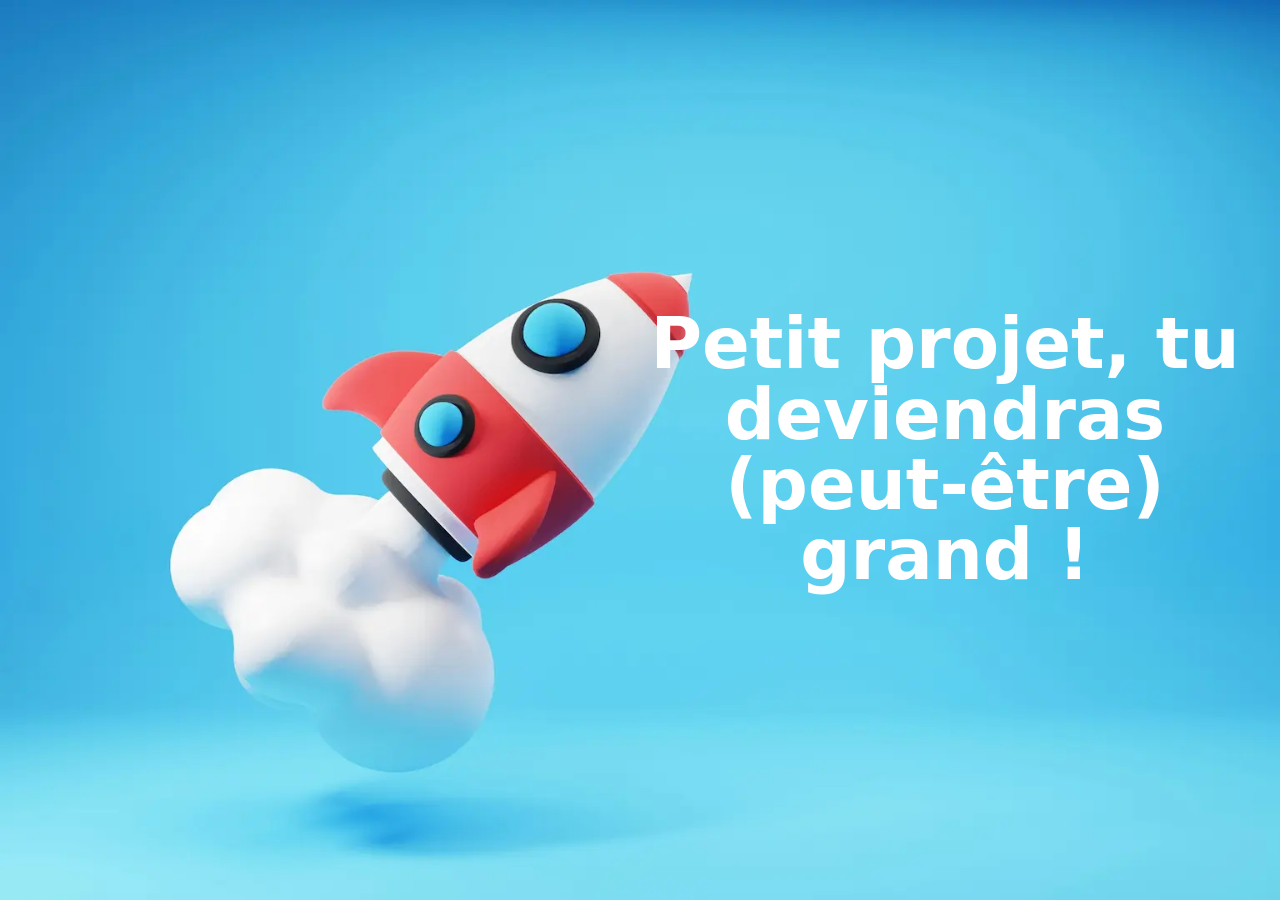
<file: docs/index.html>
<!doctype html><html lang=en><head><meta charset=UTF-8><meta name=viewport content="width=device-width,initial-scale=1"><link rel=manifest href=manifest.json><link rel="shortcut icon" href=favicon.svg sizes=any type=image/svg+xml><title>Petit projet, tu deviendras (peut-être) grand !</title><link rel=stylesheet href=slidesk.css><link href=templates/@gouz__three-parts/three-parts.css rel=stylesheet><link href=templates/@gouz__mid-cover-right/mid-cover-right.css rel=stylesheet><link href=templates/@gouz__four-parts/four-parts.css rel=stylesheet><link href=templates/@gouz__mid-cover-left/mid-cover-left.css rel=stylesheet><link href=templates/@gouz__split/split.css rel=stylesheet><link href=themes/slidesk/theme.css rel=stylesheet><link href=plugins/@gouz__xterm/xterm.lib.css rel=stylesheet><link href=plugins/@gouz__xterm/xterm.css rel=stylesheet><link href=plugins/@gouz__sbs/sbs.css rel=stylesheet><link href=plugins/@gouz__steps/steps.css rel=stylesheet><link href=plugins/@gouz__animate/animate.css rel=stylesheet><link href=plugins/@gouz__qrcode/qrcode.css rel=stylesheet><link href=plugins/@gouz__highlightjs/github.min.css rel=stylesheet><link href=plugins/@gouz__highlightjs/plugin.css rel=stylesheet></head><body class=sd-app><section class="sd-slide cover" data-num=0 data-source="IwAjACAALgBbAGMAbwB2AGUAcgBdAAoACgAjACAAUABlAHQAaQB0ACAAcAByAG8AagBlAHQALAAgAHQAdQAgAGQAZQB2AGkAZQBuAGQAcgBhAHMAIAAoAHAAZQB1AHQALQDqAHQAcgBlACkAIABnAHIAYQBuAGQAIAAhAA=="><h2></h2><h1>Petit projet, tu deviendras (peut-être) grand !</h1></section><section class=sd-slide data-num=1 data-source=UwBsAGkARABlAHMAawAKAAoAUwBsAGkAZABlAHMAIABhAHMAIABDAG8AZABlAAoA><h2>SliDesk</h2><p>Slides as Code</p></section><section class="sd-slide steps" data-num=2 data-source="[base64]/iAAKgAqADgAMgAqACoAIABzAHQAYQByAHMACgA="><h2>Insights</h2><ul><li>🎉 19/04/2023</li><li>📝 <strong>420</strong> commits</li><li>👤 <strong>6+1</strong> contributors</li><li>➕ <strong>130289</strong> lines added</li><li>➖ <strong>178498</strong> lines removed</li><li>📦 <strong>135</strong> releases 😱</li><li>⭐️ <strong>82</strong> stars</li></ul></section><section class="sd-slide sbs animate" data-num=3 data-source="[base64]"><h2>Logo</h2><div class=split><div class=left><div class=step><figure class=sd-img style=border-radius:20px;overflow:hidden><img data-src=assets/logos/SD.png alt="old logo" width=300 height=300><figcaption style=display:none>old logo</figcaption></figure></div></div><div class=right><div class=step><svg class=sd-logo-svg xmlns=http://www.w3.org/2000/svg xml:space=preserve viewBox="0 0 256 256"><circle cx=149.95 cy=72.23 r=36.22 fill=none stroke=#999 stroke-width=14 /><ellipse cx=128 cy=163.51 fill=none stroke=#999 stroke-width=14 rx=88.25 ry=56.48 /><path fill=none stroke=currentColor stroke-width=14 d="M128 107.03c48.74 0 88.25 25.29 88.25 56.48s-39.51 56.48-88.25 56.48c-33.72 0-63.02-12.1-77.88-29.89"/><path fill=none stroke=currentColor stroke-linecap=round stroke-width=14 d="M144.11 107.98c-41.53-4.76-66.08 8.98-68.24 18.96-3.77 17.45 18.76 23.4 37.85 30.11 26.5 9.31 28.48 26.57 20.95 39.79-11.45 20.11-65.69 20.6-87.92-11.22"/><ellipse cx=155.7 cy=66.47 fill=#999 stroke=#999 stroke-miterlimit=10 rx=5.29 ry=5.76 /><path fill=#999 stroke=#999 stroke-miterlimit=10 d="M186.17 69.62s15.38-1.47 17.28 1.35c1.35 6.92-12.66 13.48-18.25 13.48"/></svg></div></div></div></section><section class="sd-slide animate invlogo" data-num=4 data-source="[base64]"><div class=mid-cover-right><div class=text><h2>Pourquoi SliDesk ?</h2><p><svg class=sd-logo-svg xmlns=http://www.w3.org/2000/svg xml:space=preserve viewBox="0 0 256 256"><circle cx=149.95 cy=72.23 r=36.22 fill=none stroke=#999 stroke-width=14 /><ellipse cx=128 cy=163.51 fill=none stroke=#999 stroke-width=14 rx=88.25 ry=56.48 /><path fill=none stroke=currentColor stroke-width=14 d="M128 107.03c48.74 0 88.25 25.29 88.25 56.48s-39.51 56.48-88.25 56.48c-33.72 0-63.02-12.1-77.88-29.89"/><path fill=none stroke=currentColor stroke-linecap=round stroke-width=14 d="M144.11 107.98c-41.53-4.76-66.08 8.98-68.24 18.96-3.77 17.45 18.76 23.4 37.85 30.11 26.5 9.31 28.48 26.57 20.95 39.79-11.45 20.11-65.69 20.6-87.92-11.22"/><ellipse cx=155.7 cy=66.47 fill=#999 stroke=#999 stroke-miterlimit=10 rx=5.29 ry=5.76 /><path fill=#999 stroke=#999 stroke-miterlimit=10 d="M186.17 69.62s15.38-1.47 17.28 1.35c1.35 6.92-12.66 13.48-18.25 13.48"/></svg></p></div><div class=img><figure class=sd-img><img data-src=assets/backgrounds/dewang-gupta-r8q16QN40Xg-unsplash.webp alt=""><figcaption style=display:none></figcaption></figure></div></div></section><section class=sd-slide data-num=5 data-source=PtjQ3SAAQwBvAG0AbQBlAG4AdAAgAGoAZQAgAGYAYQBpAHMAYQBpAHMAIABhAHYAYQBuAHQAIAA/[base64]><h2>🧐 Comment je faisais avant ?</h2><div class=split><div class=left><p><strong>asciidoc + asciidoctor</strong></p><pre><code class=language-bash># install ruby first
$ gem install asciidoctor
</code></pre></div><div class=right><p><strong>asciidoctor-revealjs</strong></p><pre><code class=language-bash># install node first
$ npm i --save asciidoctor @asciidoctor/reveal.js
</code></pre></div></div></section><section class=sd-slide data-num=6 data-source="mSYP/[base64]"><h2>⚙️ Conversion</h2><pre><code class=language-js>/* Load Asciidoctor.js and the reveal.js converter */
var asciidoctor = require('@asciidoctor/core')()
var asciidoctorRevealjs = require('@asciidoctor/reveal.js')
asciidoctorRevealjs.register()

/* Convert the document 'presentation.adoc' using the reveal.js converter */
var options = { safe: 'safe', backend: 'revealjs' }
asciidoctor.convertFile('presentation.adoc', options)
</code></pre><hr style=margin:20px><pre><code class=language-bash># generate a presentation.html file
$ node convert-slides.js
</code></pre></section><section class=sd-slide data-num=7 data-source="Pdj93A/+IABQAHIAZQBzAGUAbgB0AGEAdABpAG8AbgAKAAoAYABgAGAAYgBhAHMAaAAKACQAIABvAHAAZQBuACAAcAByAGUAcwBlAG4AdABhAHQAaQBvAG4ALgBoAHQAbQBsAAoAYABgAGAACgA="><h2>📽️ Presentation</h2><pre><code class=language-bash>$ open presentation.html
</code></pre></section><section class=sd-slide data-num=8 data-source="[base64]"><div class=mid-cover-left><div class=img><figure class=sd-img><img data-src=assets/backgrounds/thiebaud-faix-ALsG3nt6EuQ-unsplash.webp alt=""><figcaption style=display:none></figcaption></figure></div><div class=text><h2>🤯 Easy ?</h2></div></div></section><section class="sd-slide steps" data-num=9 data-source="[base64]"><h2>📋 Cahier des charges</h2><ul><li><strong>langage simple</strong> : basculé en markdown par la suite</li><li><strong>inclusion de fichiers</strong> : structure, puis répertoire</li><li><strong>speaker_view</strong></li><li><strong>modularité</strong> : components, plugins, themes, templates</li><li><strong>flexibilité</strong> : code html, …</li><li><strong>watcher</strong> : refresh auto</li><li><strong>responsive</strong> &amp; “<strong>green</strong>”</li></ul></section><section class=sd-slide data-num=10 data-source="PtgX3SAAwAAgAGwAYQAgAGIAYQBzAGUACgAKAGMAJwBlAHMAdAAgAGoAdQBzAHQAZQAgAHAAbwB1AHIAIABtAG8AaQAsACAAbQBhAGkAcwAgAHIAZQBwAG8AIABvAHUAdgBlAHIAdAAKAA=="><h2>🤗 À la base</h2><p>c’est juste pour moi, mais repo ouvert</p></section><section class="sd-slide bun" data-num=11 data-source=[base64]><h2>Bun</h2><pre><code class=language-bash>$ bun build ./index.ts --compile --outfile slidesk
</code></pre></section><section class="sd-slide bun" data-num=12 data-source="[base64]"><h2>Cross-Compilation</h2><pre><code class=language-bash>$ bun build --compile --target=bun-linux-x64 ./path/to/my/app.ts --outfile myapp
</code></pre><hr style=margin:20px><pre><code class=language-bash>$ bun build --compile --target=bun-windows-x64 ./path/to/my/app.ts --outfile myapp
</code></pre><hr style=margin:20px><pre><code class=language-bash>$ bun build --compile --target=bun-darwin-arm64 ./path/to/my/app.ts --outfile myapp
$ bun build --compile --target=bun-darwin-x64 ./path/to/my/app.ts --outfile myapp
</code></pre></section><section class=sd-slide data-num=13 data-source="[base64]"><h2>📦 Installation ou Utilisation</h2><pre><code class=language-bash>$ brew install gouz/tools/slidesk
</code></pre><hr style=margin:20px><pre><code class=language-bash>$ bunx slidesk
</code></pre><hr style=margin:20px><pre><code class=language-bash>$ docker run -it -v &quot;$(pwd)&quot;/:/slidesk/ -p 1337:1337 gouz/slidesk:latest slidesk -tn
</code></pre></section><section class=sd-slide data-num=14 data-source="PNik3yAAUAByAGUAbQBpAOgAcgBlAHMAIABjAG8AbgBmAOkAcgBlAG4AYwBlAHMACgA="><h2>🎤 Premières conférences</h2></section><section class=sd-slide data-num=15 data-source="[base64]"><div class=mid-cover-left><div class=img><figure class=sd-img><img data-src=assets/backgrounds/roman-derrick-okello-qUgVvJHS9Dc-unsplash.webp alt=""><figcaption style=display:none></figcaption></figure></div><div class=text><h2>💍 Naissance d’une Communauté</h2><blockquote><p>Neuf compagnons, qu’il en soit ainsi !</p><p>Vous formerez la Communauté de l’Anneau !</p><p>~ <em>Elrond</em></p></blockquote></div></div></section><section class=sd-slide data-num=16 data-source=[base64]><div class=four-parts><h2>🐣 Early birds</h2><div class=parts><div class=one><div class=bird><img src=assets/communautes/philippart-s.webp alt=philippart-s><h3>philippart-s</h3><div class=sd-qrcode data-url=https://github.com/philippart-s></div></div></div><div class=two><div class=bird><img src=assets/communautes/yodamad.webp alt=yodamad><h3>yodamad</h3><div class=sd-qrcode data-url=https://github.com/yodamad></div></div></div><div class=three><p>Et aussi :</p><ul><li>Jim Gloagen</li><li>Thomas Da Rocha</li><li>Aurélie Vache</li><li>Hugues Lepesant</li><li>Thierry Chantier</li><li>Olivier Azeau</li><li>Frédéric Léger</li><li>…</li></ul></div><div class=four><div class=sd-qrcode data-url=https://discord.gg/BaqWNTEJjn style=width:200px></div></div></div></div></section><section class=sd-slide data-num=17 data-source=Pdh43Q/[base64]><h2>🕸️ Slidesk.link</h2><iframe src=https://slidesk.link width=100% height=800 frameborder=0></iframe></section><section class=sd-slide data-num=18 data-source=[base64]><h2>📖 Témoignages</h2><blockquote><p>…, j’ai kiffé et je vais recommencer pour mes prezs de formations, meetups/talks et ainsi que pour ma nouvelle boîte …</p></blockquote><hr style="margin:40px 0"><blockquote><p>Les possibilités de SliDesk sont immenses, tout en conservant un outil assez sobre. Bref, j’ai mis “passer du temps pour mieux découvrir SliDesk” dans ma liste d’envies.</p></blockquote></section><section class=sd-slide data-num=19 data-source="[base64]"><div class=three-parts><h2>📢 On en parle</h2><div class=parts><div class=one><p>Youtube / Twitch:</p><ul><li>Olivier Poncet</li><li>Stéphane Trébel</li><li>Lenra</li></ul></div><div class=two><ul><li>Programmez!</li><li>Blogs</li></ul></div><div class=three><p>🦋 @slidesk.link</p></div></div></div></section><section class=sd-slide data-num=20 data-source="[base64]"><div class=mid-cover-right><div class=text><h2>📋 Checklist</h2></div><div class=img><figure class=sd-img><img data-src=assets/backgrounds/glenn-carstens-peters-RLw-UC03Gwc-unsplash.webp alt=""><figcaption style=display:none></figcaption></figure></div></div></section><section class=sd-slide data-num=21 data-source="MQAuACAARABlACAAbABhACAAZABvAGMAdQBtAGUAbgB0AGEAdABpAG8AbgAgAHQAdQAgAOkAYwByAGkAcgBhAHMACgA="><h2>1. De la documentation tu écriras</h2></section><section class=sd-slide data-num=22 data-source="MgAuACAARABlAHMAIABlAHgAZQBtAHAAbABlAHMAIAB0AHUAIABmAG8AdQByAG4AaQByAGEAcwAKAA=="><h2>2. Des exemples tu fourniras</h2></section><section class=sd-slide data-num=23 data-source=MwAuACAARABlAHMAIABhAHIAdABpAGMAbABlAHMAIAB0AHUAIADpAGMAcgBpAHIAYQBzAAoA><h2>3. Des articles tu écriras</h2></section><section class=sd-slide data-num=24 data-source="NAAuACAARABlAHMAIABkAOkAbQBvAHMAIAB0AHUAIAByAOkAYQBsAGkAcwBlAHIAYQBzAAoACgA="><h2>4. Des démos tu réaliseras</h2></section><section class=sd-slide data-num=25 data-source="mSYP/[base64]"><h2>⚙️ Components</h2><pre><code class=language-js>/**
 * components/bird.mjs
 * Early Birds
 * usage: !‎bird(pseudo)
 */

const birdTemplate = (pseudo) =&gt; `
  &lt;div class=&quot;bird&quot;&gt;
    &lt;img src=&quot;assets/communautes/${pseudo}.webp&quot; alt=&quot;${pseudo}&quot;&gt;
    &lt;h3&gt;${pseudo}&lt;/h3&gt;
    &lt;div class=&quot;sd-qrcode&quot; data-url=&quot;https://github.com/${pseudo}&quot; style=&quot;width: 200px&quot;&gt;&lt;/div&gt;
  &lt;/div&gt;
`;

export default (data) =&gt; {
  let newData = data;
  [...newData.matchAll(/!bird\((.*)\)/g)].forEach((match) =&gt; {
    newData = newData.replace(match[0], birdTemplate(match[1]));
  });
  return newData;
};
</code></pre></section><section class=sd-slide data-num=26 data-source="[base64]"><h2>📝 Templates</h2><div class=split><div class=left><p>templates/split/split.sdt</p><pre><code class=language-xml>&lt;sd-title /&gt;

&lt;div class=&quot;split&quot;&gt;
  &lt;div class=&quot;left&quot;&gt;
    &lt;sd-left /&gt;
  &lt;/div&gt;
  &lt;div class=&quot;right&quot;&gt;
    &lt;sd-right /&gt;
  &lt;/div&gt;
&lt;/div&gt;

&lt;sd-content /&gt;
</code></pre></div><div class=right><p>slide.sdf</p><pre><code class=language-markdown>    ## Title .[#split]

    [[left]]

    left content

    [[/left]]

    [[right]]

    right content

    [[/right]]

    Bottom
</code></pre></div></div></section><section class=sd-slide data-num=27 data-source="[base64]"><h2>🥳 Démo</h2><div class=xterm></div><aside class=sd-notes>PGJyLz48YnIvPnNsaWRlc2smIzMyOy1oPGJyLz48YnIvPnNsaWRlc2smIzMyO2NyZWF0ZSYjMzI7ZGVtbzxici8+PGJyLz5jZCYjMzI7ZGVtbzxici8+PGJyLz56ZWQmIzMyOy48YnIvPjxici8+c2xpZGVzayYjMzI7LXAmIzMyOzE5ODI8YnIvPjxici8+</aside></section><section class=sd-slide data-num=28 data-source=[base64]><h2>gouz.dev</h2><div class=split><div class=left><p>Sylvain Gougouzian</p><figure class=sd-img style=background-color:#fff;border-radius:20px><img data-src=assets/gouz.svg alt=gouz width=400 height=400><figcaption style=display:none>gouz</figcaption></figure></div><div class=right><p><a href=https://slidesk.link/u/gouz>https://slidesk.link/u/gouz</a></p><div class=sd-qrcode data-url=https://slidesk.link/u/gouz style=width:400px data-icon=assets/logos/SD.svg></div></div></div><aside class=sd-notes>PGJyLz5BY2Nlc3NvaXJlbWVudCwmIzMyO21haW50YWluZXImIzMyO2R1JiMzMjtwcm9qZXQ8YnIvPg==</aside></section><section class="sd-slide cover" data-num=29 data-source=[base64]/[base64]><h2>🫶 Merci</h2><div class=split><div class=left><p>Source :</p><div class=sd-qrcode data-url=https://github.com/gouz/talk-slidesk style=width:400px data-icon=assets/logos/SD.svg></div><p><a href=https://github.com/gouz/talk-slidesk>https://github.com/gouz/talk-slidesk</a></p></div><div class=right><p>Des feedbacks ?</p><div class="sd-qrcode qrfeed" data-url=https://openfeedback.io/KjyPp2Tdjx3FWfXrZ6vn/2025-12-09/F2FFfurlfjBLOLDgVpXJ style=width:400px></div></div></div><p><small>Photos, illustrations : Unsplash</small></p></section><script src=slidesk.js></script><script src=templates/@gouz__mid-cover-right/mid-cover-right.js></script><script src=templates/@gouz__mid-cover-left/mid-cover-left.js></script><script src=plugins/@gouz__xterm/xterm.lib.js></script><script src=plugins/@gouz__xterm/xterm.js></script><script src=plugins/@gouz__sbs/sbs.js></script><script src=plugins/@gouz__keyboard/keyboard.js></script><script src=plugins/@gouz__steps/steps.js></script><script src=plugins/@gouz__animate/animate.js></script><script src=plugins/@gouz__qrcode/qrcode.lib.js></script><script src=plugins/@gouz__qrcode/qrcode.js></script><script src=plugins/@gouz__highlightjs/highlight.min.js></script><script src=plugins/@gouz__highlightjs/plugin.js></script></body></html>
</file>
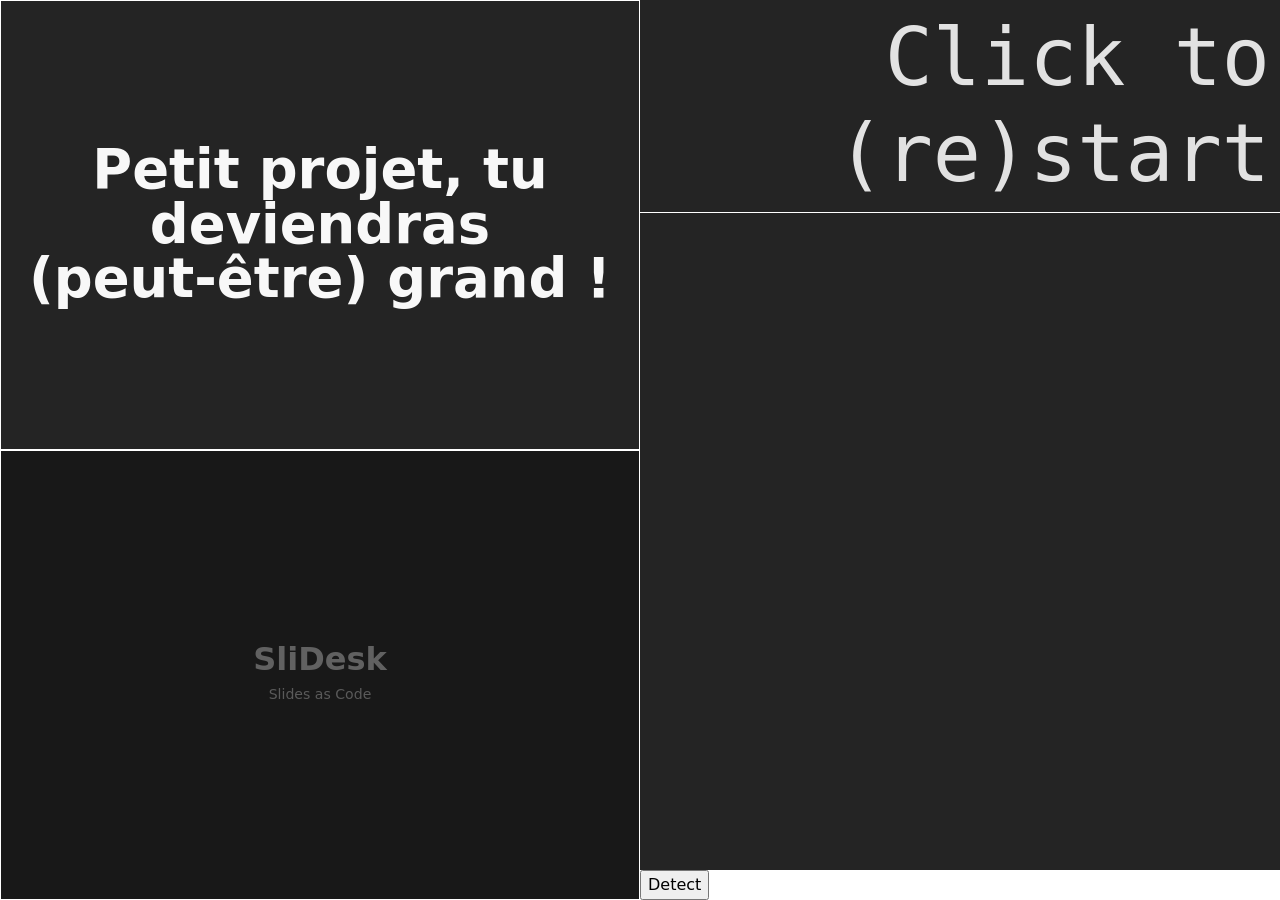
<file: docs/notes.html>
<!doctype html>
<html lang="en">
    <head>
        <meta charset="UTF-8" />
        <meta name="viewport" content="width=device-width, initial-scale=1.0" />
        <link
            rel="shortcut icon"
            href="favicon.svg"
            sizes="any"
            type="image/svg+xml"
        />
        <title>Speaker View</title>
        <link rel="stylesheet" href="slidesk.css" /><link rel="stylesheet" href="slidesk-notes.css" /><link href="plugins/@gouz__sbs/sbsNotes.css" rel="stylesheet" /><link href="plugins/@gouz__steps/stepsNotes.css" rel="stylesheet" /><link href="plugins/@gouz__highlightjs/github.min.css" rel="stylesheet" />
    </head>
    <body>
        <div id="sd-sv-left">
            <main id="sd-sv-current" class="sd-app"></main>
            <main id="sd-sv-future" class="sd-app"></main>
        </div>
        <div id="sd-sv-right">
            <div id="sd-sv-timer">Click to (re)start</div>
            <div id="sd-sv-subtimer"></div>
            <aside id="sd-sv-notes"></aside>
            <div id="sd-open-presentation">
                <button onclick="window.slidesk.createButtons();" type="button">
                    Detect
                </button>
            </div>
        </div>
        <script src="slidesk-notes.js"></script><script src="plugins/@gouz__sbs/sbsNotes.js"></script><script src="plugins/@gouz__steps/stepsNotes.js"></script><script src="plugins/@gouz__highlightjs/highlight.min.js"></script>
    </body>
</html>
</file>
<file: docs/slidesk.css>
:root { --animationTimer: 300ms; 
  font-family: SegoeUI, system-ui, Avenir, Helvetica, Arial, sans-serif;
  line-height: 1.5;
  font-weight: 400;

  color-scheme: light dark;

  font-synthesis: none;
  text-rendering: optimizeLegibility;
  -webkit-font-smoothing: antialiased;
  -moz-osx-font-smoothing: grayscale;
  -webkit-text-size-adjust: 100%;

  --sd-heading1-size: 8.5vw;
  --sd-heading1-line-height: 1;
  --sd-heading2-size: 5vw;
  --sd-heading2-line-height: 1;
  --sd-text-size: 2.2vw;
  --sd-text-line-height: 1.2;
  --sd-caption-font-size: 1vw;
  --sd-caption-line-height: 1;

  --sd-background-color: #242424;
  --sd-heading-color: rgba(255, 255, 255, 0.97);
  --sd-text-color: rgba(255, 255, 255, 0.87);
  --sd-primary-color: rgb(37, 186, 146);
  --sd-caption-color: rgba(0, 0, 0, 0.7);
  --sd-caption-bgcolor: rgba(255, 255, 255, 0.7);
}

*,
*::before,
*::after {
  box-sizing: border-box;
}

* {
  margin: 0;
}

html,
body {
  width: 100%;
  height: 100%;
}

.sd-app {
  position: relative;
  overflow: hidden;
  background-color: var(--sd-background-color);
  color: var(--sd-text-color);
  font-size: var(--sd-text-size);
  line-height: var(--sd-text-line-height);
  width: 100%;
  height: 100%;
  cursor: none;
}

img,
picture,
video,
canvas,
svg {
  display: block;
}

input,
button,
textarea,
select {
  font: inherit;
}

p,
h1,
h2,
h3,
h4,
h5,
h6 {
  overflow-wrap: break-word;
}

p {
  margin: 0.7vw auto;
  text-align: center;
}

a,
strong {
  color: var(--sd-primary-color);
}

strong {
  font-weight: bold;
}

em {
  font-style: italic;
}

.code,
pre {
  font-family: monospace;
  white-space: pre;
}

.sd-slide {
  position: absolute;
  top: 0;
  left: 0;
  right: 0;
  bottom: 0;
  display: flex;
  flex-direction: column;
  align-items: center;
  justify-content: center;
  transform: translateX(100%);
  transition: all var(--animationTimer) ease;
  padding: 30px;
  overflow: hidden;
}

h1,
h2,
h3 {
  margin: 0 0 1.1vw 0;
  text-align: center;
  color: var(--sd-heading-color);
}

h1 {
  font-size: var(--sd-heading1-size);
  line-height: var(--sd-heading1-line-height);
}

h2 {
  font-size: var(--sd-heading2-size);
  line-height: var(--sd-heading2-line-height);
}

h3 {
  font-size: var(--sd-heading3-size);
  line-height: var(--sd-heading3-line-height);
}

.sd-slide.no-sd-animation {
  transition-duration: 0ms;
}

.sd-slide.sd-current {
  transform: translateX(0);
}

.sd-slide.sd-previous {
  transform: translateX(-100%);
}

.sd-slide .sd-notes {
  display: none;
}

.sd-img {
  display: inline-block;
  max-width: 90vw;
  position: relative;
}

.sd-img figcaption {
  font-size: var(--sd-caption-font-size);
  line-height: var(--sd-caption-line-height);
  text-align: center;
  color: var(--sd-caption-color);
  background-color: var(--sd-caption-bgcolor);
  position: absolute;
  bottom: 0;
  left: 0;
  right: 0;
}

@media print {
  * {
    margin: 0;
    padding: 0;
  }

  @page {
    size: A4 landscape;
    margin: 0;
  }

  html {
    height: 100%;
  }

  html .sd-app {
    -webkit-print-color-adjust: exact;
    print-color-adjust: exact;
    height: 100%;
    overflow: visible;
  }

  .sd-slide {
    position: relative;
    height: 100%;
    page-break-after: always;
    transform: translateX(0);
    opacity: 1;
  }
}

@media screen and (min-width: 320px) and (max-width: 767px) and (
    orientation: portrait
  ) {
  html {
    transform: rotate(-90deg);
    transform-origin: left top;
    width: 100vh;
    height: 100vw;
    overflow-x: hidden;
    position: absolute;
    top: 100%;
    left: 0;
  }

  body::before {
    content: "Please rotate ⟳ your device to view this presentation.";
    position: absolute;
    font-size: 5vw;
    color: #333;
    display: flex;
    justify-content: center;
    align-items: center;
    width: 100vh;
    height: 100vw;
    background-color: #fff;
    z-index: 1000;
  }
}
</file>
<file: docs/slidesk-notes.css>
:root {
    --sd-sv-timer-size: 80px;
    --sd-sv-subtimer-size: 60px;
    --sd-sv-text-size: 40px;
    --sd-sv-text-line-height: 1.2;
    --sd-sv-background-color: #242424;
    --sd-sv-text-color: rgba(255, 255, 255, 0.87);
    --sd-sv-background-color-emergency: #d9000e;
}

body {
    display: flex;
    flex-direction: row;
}

#sd-sv-left,
#sd-sv-right {
    width: 50%;
    height: 100%;
    margin: 0;
}

#sd-sv-left {
    background-color: var(--sd-background-color);
    color: var(--sd-text-color);
}

#sd-sv-left .sd-app {
    height: 50%;
    box-sizing: border-box;
    border: 1px solid white;
}

#sd-sv-left .sd-app .sd-slide {
    transform: translateX(0);
    transition-duration: 0ms;
    zoom: 0.5;
}

#sd-sv-left #sd-sv-future:after {
    content: "";
    position: absolute;
    top: 0;
    bottom: 0;
    left: 0;
    right: 0;
    background-color: rgb(18, 18, 18, 0.65);
}

#sd-sv-right {
    display: flex;
    flex-direction: column;
}

#sd-sv-timer {
    background-color: var(--sd-sv-background-color);
    color: var(--sd-sv-text-color);
    font-size: var(--sd-sv-timer-size);
    line-height: var(--sd-sv-text-line-height);
    padding: 10px;
    border-bottom: 1px solid white;
    text-align: right;
    cursor: pointer;
    font-family: monospace;
}

#sd-sv-timer.emergency {
    background-color: var(--sd-sv-background-color-emergency);
}

#sd-sv-subtimer {
    background-color: var(--sd-sv-background-color);
    color: var(--sd-sv-text-color);
    font-size: var(--sd-sv-subtimer-size);
    line-height: var(--sd-sv-text-line-height);
    padding: 10px;
    border-bottom: 1px solid white;
    text-align: right;
    font-family: monospace;
}

#sd-sv-subtimer.emergency {
    background-color: var(--sd-sv-background-color-emergency);
}

#sd-sv-notes {
    flex-grow: 1;
    background-color: var(--sd-sv-background-color);
    color: var(--sd-sv-text-color);
    font-size: var(--sd-sv-text-size);
    line-height: var(--sd-sv-text-line-height);
    padding: 10px;
    overflow: scroll;
}

#sd-open-presentation {
    display: flex;
}

#sd-open-presentation button {
    display: flex;
    align-items: center;
    justify-content: center;
}

#sd-open-presentation svg {
    width: 2vw;
    height: 2vw;
}
</file>
<file: docs/plugins/@gouz__sbs/sbsNotes.css>
.sbs .step {
  opacity: 30%;
}

.sbs .step.step-shown {
  opacity: 1;
}
</file>
<file: docs/plugins/@gouz__steps/stepsNotes.css>
.steps li {
    opacity: 30%;
  }
  
  .steps li.step-shown {
    opacity: 1;
  }
</file>
<file: docs/plugins/@gouz__highlightjs/github.min.css>
pre code.hljs{display:block;overflow-x:auto;padding:1em}code.hljs{padding:3px 5px}/*!
  Theme: GitHub
  Description: Light theme as seen on github.com
  Author: github.com
  Maintainer: @Hirse
  Updated: 2021-05-15

  Outdated base version: https://github.com/primer/github-syntax-light
  Current colors taken from GitHub's CSS
*/.hljs{color:#24292e;background:#fff}.hljs-doctag,.hljs-keyword,.hljs-meta .hljs-keyword,.hljs-template-tag,.hljs-template-variable,.hljs-type,.hljs-variable.language_{color:#d73a49}.hljs-title,.hljs-title.class_,.hljs-title.class_.inherited__,.hljs-title.function_{color:#6f42c1}.hljs-attr,.hljs-attribute,.hljs-literal,.hljs-meta,.hljs-number,.hljs-operator,.hljs-selector-attr,.hljs-selector-class,.hljs-selector-id,.hljs-variable{color:#005cc5}.hljs-meta .hljs-string,.hljs-regexp,.hljs-string{color:#032f62}.hljs-built_in,.hljs-symbol{color:#e36209}.hljs-code,.hljs-comment,.hljs-formula{color:#6a737d}.hljs-name,.hljs-quote,.hljs-selector-pseudo,.hljs-selector-tag{color:#22863a}.hljs-subst{color:#24292e}.hljs-section{color:#005cc5;font-weight:700}.hljs-bullet{color:#735c0f}.hljs-emphasis{color:#24292e;font-style:italic}.hljs-strong{color:#24292e;font-weight:700}.hljs-addition{color:#22863a;background-color:#f0fff4}.hljs-deletion{color:#b31d28;background-color:#ffeef0}
</file>
